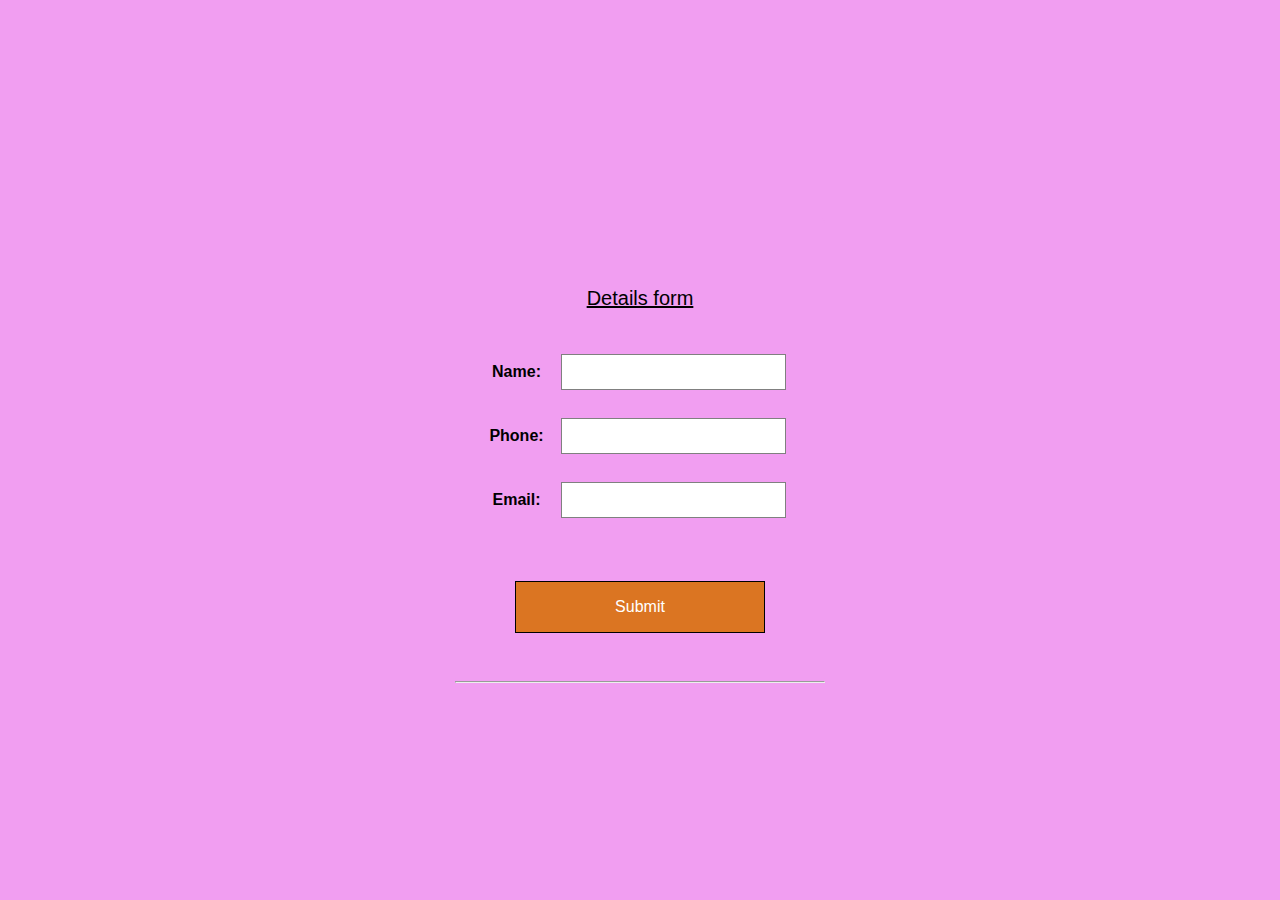
<file: index.html>
<!DOCTYPE html>
<html lang="en">
  <head>
    <meta charset="UTF-8" />
    <meta name="viewport" content="width=device-width, initial-scale=1.0" />
    <title>ST3</title>
    <link rel="stylesheet" href="index.css" />
  </head>
  <body>
    <div class="container">
      <form class="myform" onsubmit="return handleSubmit(event)">
        <p class="title"><u>Details form</u></p>
        <table>
          <tbody>
            <tr>
              <th>
                <label for="name" class="label"> Name: </label>
              </th>
              <td>
                <input
                  type="text"
                  class="inp"
                  name="name"
                  id="name"
                  
                  required
                />
              </td>
            </tr>
            <tr>
              <th>
                <label for="number" class="label"> Phone: </label>
              </th>
              <td>
                <input
                  type="number"
                  class="inp"
                  name="number"
                  id="number"
                  
                  required
                />
              </td>
            </tr>
            <tr>
              <th><label for="email" class="label"> Email: </label></th>
              <td>
                <input
                  type="email"
                  class="inp"
                  name="email"
                  id="email"
                  
                  required
                />
              </td>
            </tr>
          </tbody>
        </table>

        <button class="btn">Submit</button>
      </form>
      <hr>
      

      <div class="tableContainer">
        <table id="showtable" class="hidetable">
          <thead>
            <tr>
              <th class = "userInput">Name</th>
              <th class = "userInput">Phone</th>
              <th class = "userInput">Email</th>
            </tr>
          </thead>
          <tbody id="tbody"></tbody>
        </table>
      </div>
    </div>

    <script src="index.js"></script>
  </body>
</html>
</file>
<file: index.css>
*,
*::before,
*::after {
  padding: 0;
  margin: 0;
  box-sizing: border-box;
  font-family: Calibri, sans-serif;
}



.container {
  background-color:  rgb(241, 158, 241);
  border-radius: 5px;

}

.myform {
  display: flex;
  flex-direction: column;
  padding: 2em;
}

.title {
  text-align: center;
  font-size: 20px;
  margin: 2rem 0px 1.5rem;
  padding: 5px 5px;
}

.label {
  margin-right: 10px;
}





.btn2 {
  
  border: 1px solid black;
  color: var(--clr);
  
  padding: 2px;
  font-size: 1em;
  
  cursor: pointer;
  
}
.btn2 {
  background-color: yellow;
  
}

.hidetable {
  display: none;
}

.showtable {
  margin: 2em;
  padding: 0.5em;
  margin-bottom: 3em;
}
.showtable th,
td {
  padding: 5px;
  
}

.tableContainer {
  max-width: 97vw;
  overflow: auto;
}

@media only screen and (max-width: 800px) {
  .container {
    min-height: 100%;
  }
  .btn {
    max-width: 150px;
  }
  body {
    font-size: 0.9em;
  }
}
.userInput{
  background-color: grey;
}
body {
  min-height: 100vh;
  background-color: rgb(241, 158, 241);

  display: flex;
  align-items: center;
  justify-content: center;
}
.inp {
  font-size: 1em;
  margin: 0.5em 0px;
  padding: 0.5em;
  border: 1px solid gray;
  font-family: Calibri, sans-serif;
}
.btn {
  margin: 3em auto 1em;
  padding: 1em 0.5em;
  font-size: 1em;
  font-family: Calibri, sans-serif;
  background-color: rgb(219, 117, 34);
  border: 1px solid black;
  color: white;
  cursor: pointer;
  width: 100%;
  max-width: 250px;

  transition: filter 150ms ease;
}
</file>
